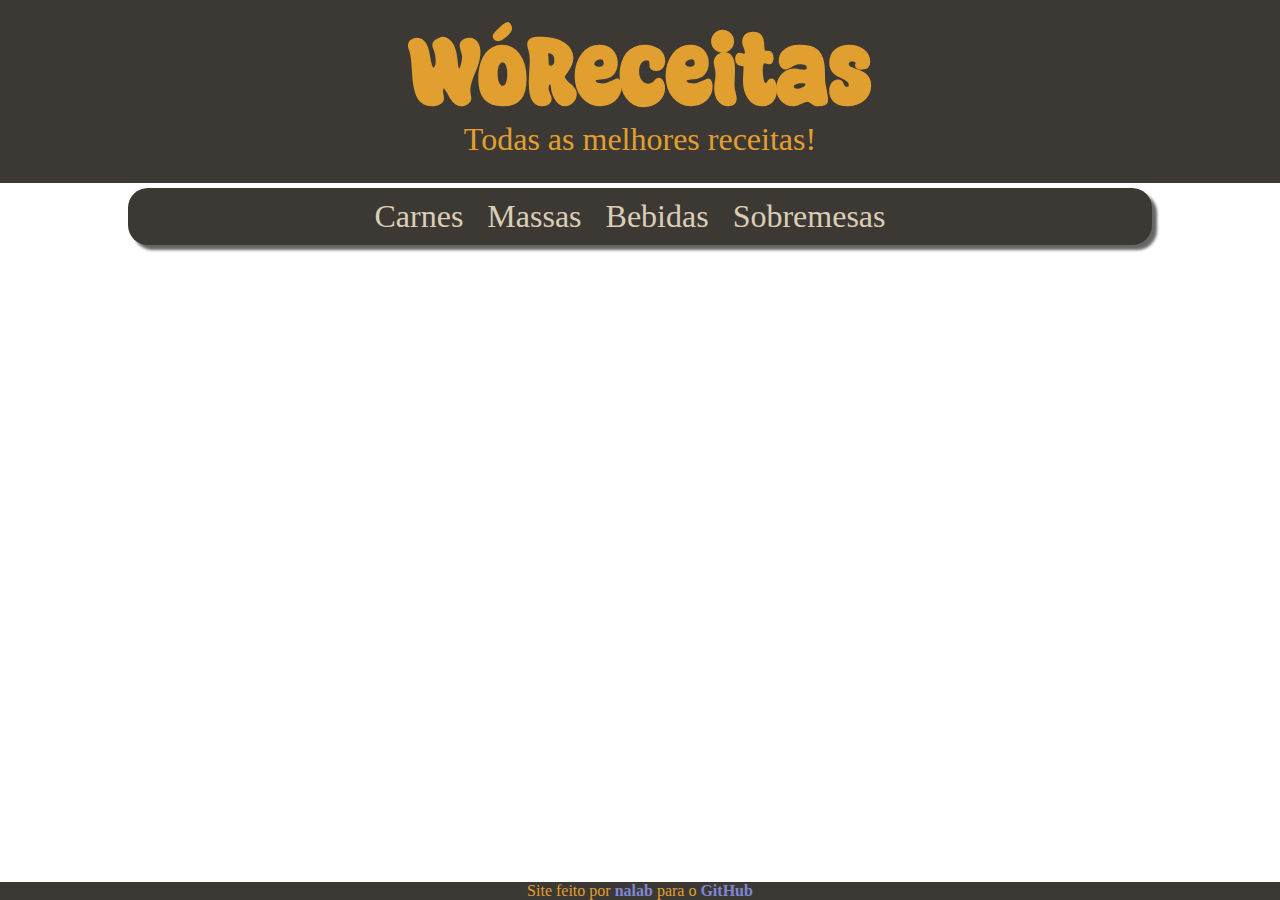
<file: index.html>
<!DOCTYPE html>
<html>
    <head>
        <meta charset="UTF-8"/>
        <title>WóReceitas</title>
        <link rel="stylesheet" type="text/css" href="css/styles.css"/>
    </head>
    <body>
        <header>
            <article>
                <h1><a href="index.html">WóReceitas</a></h1>
                <p>Todas as melhores receitas!</p>
            </article>
        </header>

        <nav>
            <ul>
                <li><a href="html/carnes.html">Carnes</a></li>
                <li><a href="html/massas.html">Massas</a></li>
                <li><a href="html/bebidas.html">Bebidas</a></li>
                <li><a href="html/sobremesas.html">Sobremesas</a></li>
            </ul>
        </nav>



        <footer>
            <p>Site feito por <a href="https://linktr.ee/gabrielazanhabalan" target="_blank">nalab</a> para o <a href="https://github.com/GabrielAzanhaBalan" target="_blank">GitHub </a></p>
        </footer>
    </body>
</html>
</file>
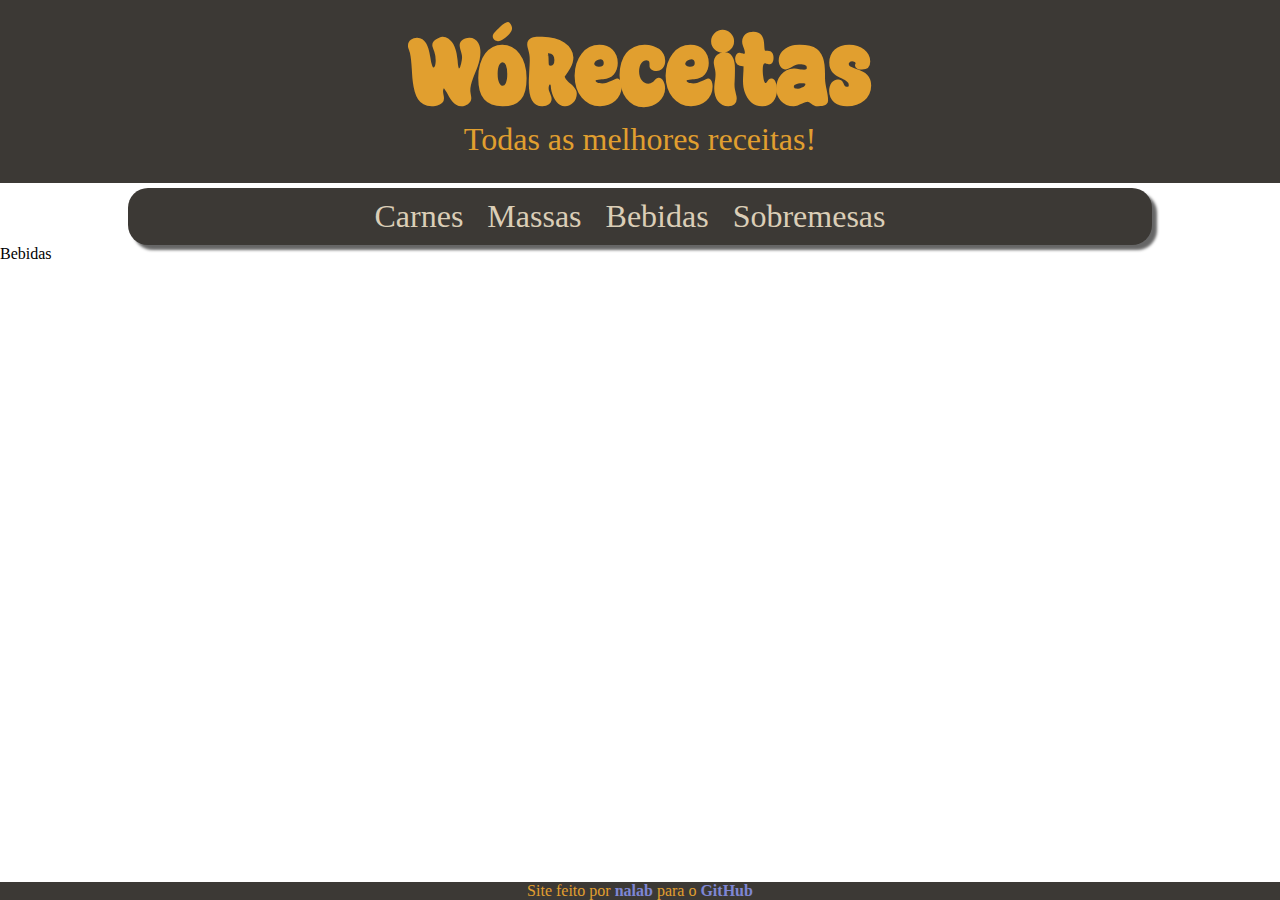
<file: html/bebidas.html>
<!DOCTYPE html>
<html>
    <head>
        <meta charset="UTF-8"/>
        <title>Carnes - WóReceitas</title>
        <link rel="stylesheet" type="text/css" href="../css/styles.css"/>
    </head>
    <body>
        <header>
            <article>
                <h1><a href="../index.html">WóReceitas</a></h1>
                <p>Todas as melhores receitas!</p>
            </article>
        </header>

        <nav>
            <ul>
                <li><a href="carnes.html">Carnes</a></li>
                <li><a href="massas.html">Massas</a></li>
                <li><a href="bebidas.html">Bebidas</a></li>
                <li><a href="sobremesas.html">Sobremesas</a></li>
            </ul>
        </nav>

        <p>Bebidas</p>

        <footer>
            <p>Site feito por <a href="https://linktr.ee/gabrielazanhabalan" target="_blank">nalab</a> para o <a href="https://github.com/GabrielAzanhaBalan" target="_blank">GitHub </a></p>
        </footer>
    </body>
</html>
</file>
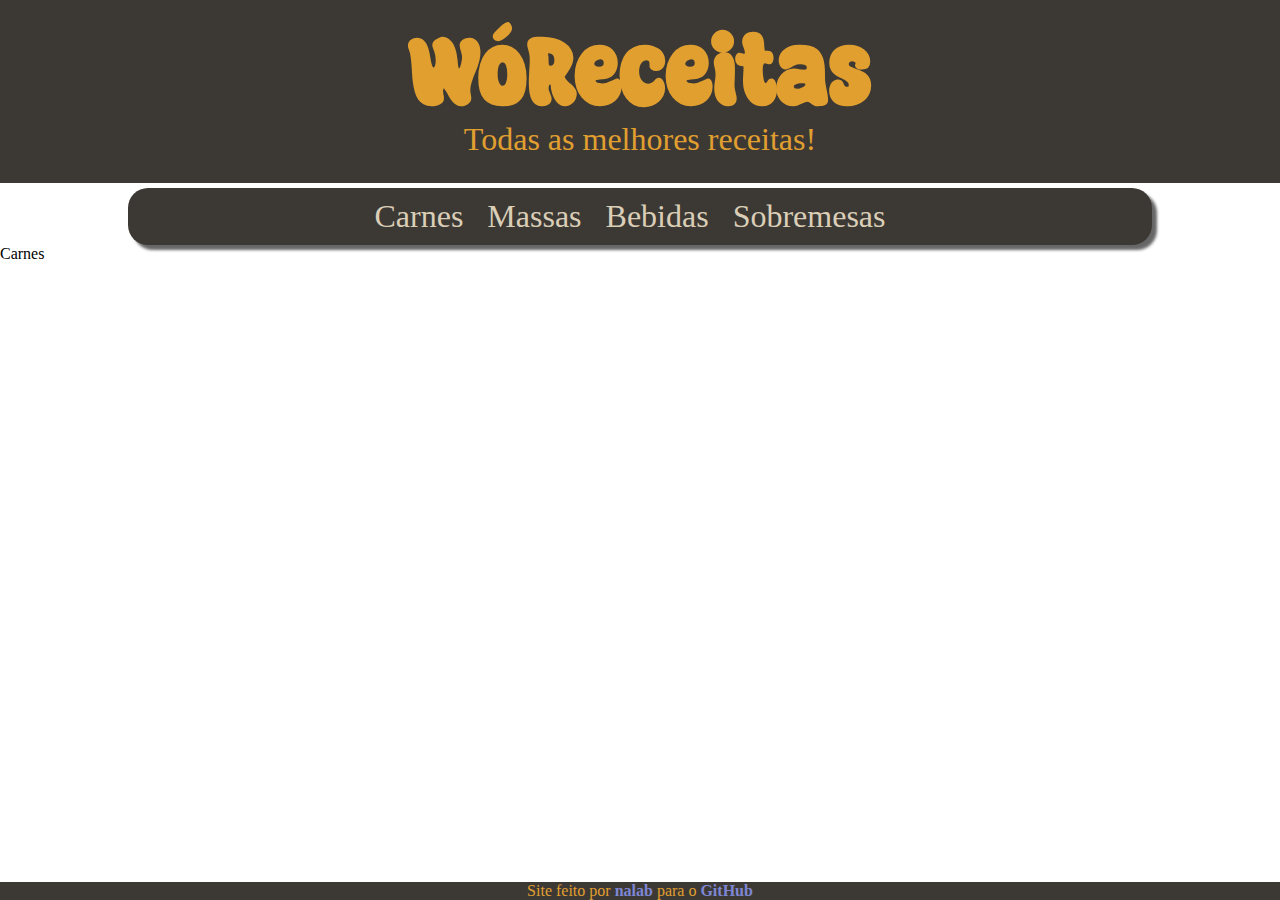
<file: html/carnes.html>
<!DOCTYPE html>
<html>
    <head>
        <meta charset="UTF-8"/>
        <title>Carnes - WóReceitas</title>
        <link rel="stylesheet" type="text/css" href="../css/styles.css"/>
    </head>
    <body>
        <header>
            <article>
                <h1><a href="../index.html">WóReceitas</a></h1>
                <p>Todas as melhores receitas!</p>
            </article>
        </header>

        <nav>
            <ul>
                <li><a href="carnes.html">Carnes</a></li>
                <li><a href="massas.html">Massas</a></li>
                <li><a href="bebidas.html">Bebidas</a></li>
                <li><a href="sobremesas.html">Sobremesas</a></li>
            </ul>
        </nav>

        <p>Carnes</p>
        
        <footer>
            <p>Site feito por <a href="https://linktr.ee/gabrielazanhabalan" target="_blank">nalab</a> para o <a href="https://github.com/GabrielAzanhaBalan" target="_blank">GitHub </a></p>
        </footer>
    </body>
</html>
</file>
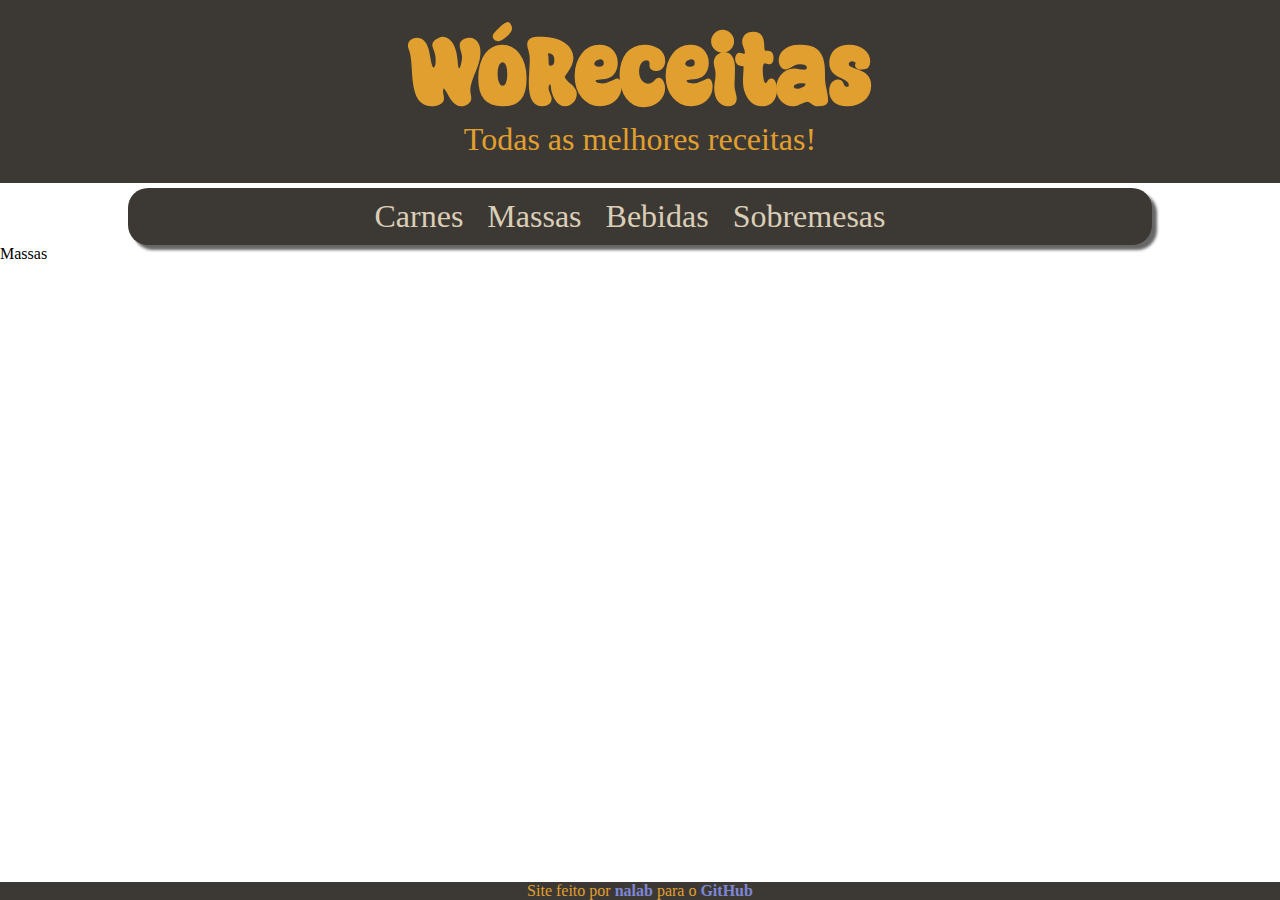
<file: html/massas.html>
<!DOCTYPE html>
<html>
    <head>
        <meta charset="UTF-8"/>
        <title>Carnes - WóReceitas</title>
        <link rel="stylesheet" type="text/css" href="../css/styles.css"/>
    </head>
    <body>
        <header>
            <article>
                <h1><a href="../index.html">WóReceitas</a></h1>
                <p>Todas as melhores receitas!</p>
            </article>
        </header>

        <nav>
            <ul>
                <li><a href="carnes.html">Carnes</a></li>
                <li><a href="massas.html">Massas</a></li>
                <li><a href="bebidas.html">Bebidas</a></li>
                <li><a href="sobremesas.html">Sobremesas</a></li>
            </ul>
        </nav>

        <p>Massas</p>
        
        <footer>
            <p>Site feito por <a href="https://linktr.ee/gabrielazanhabalan" target="_blank">nalab</a> para o <a href="https://github.com/GabrielAzanhaBalan" target="_blank">GitHub </a></p>
        </footer>
    </body>
</html>
</file>
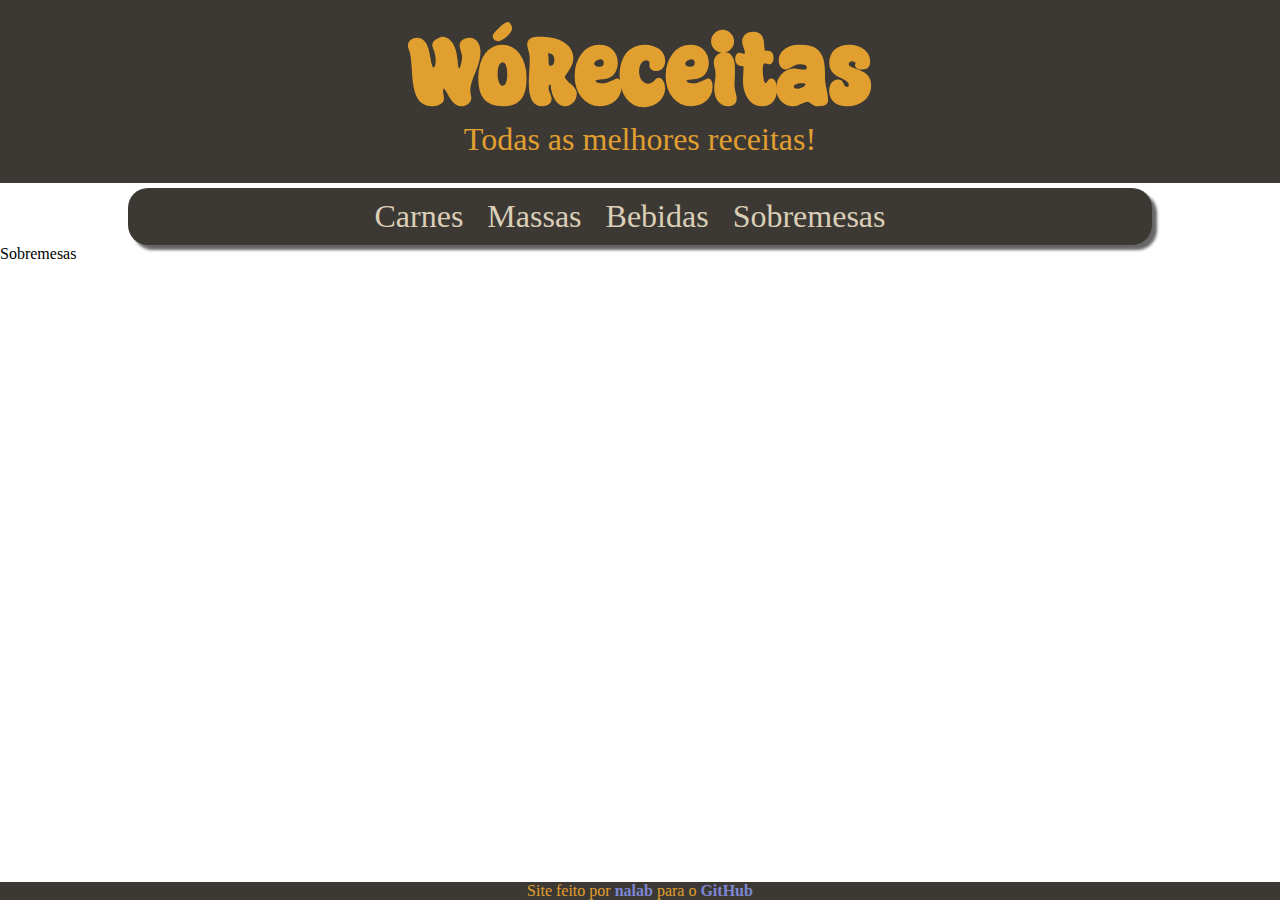
<file: html/sobremesas.html>
<!DOCTYPE html>
<html>
    <head>
        <meta charset="UTF-8"/>
        <title>Carnes - WóReceitas</title>
        <link rel="stylesheet" type="text/css" href="../css/styles.css"/>
    </head>
    <body>
        <header>
            <article>
                <h1><a href="../index.html">WóReceitas</a></h1>
                <p>Todas as melhores receitas!</p>
            </article>
        </header>

        <nav>
            <ul>
                <li><a href="carnes.html">Carnes</a></li>
                <li><a href="massas.html">Massas</a></li>
                <li><a href="bebidas.html">Bebidas</a></li>
                <li><a href="sobremesas.html">Sobremesas</a></li>
            </ul>
        </nav>

        <p>Sobremesas</p>
        
        <footer>
            <p>Site feito por <a href="https://linktr.ee/gabrielazanhabalan" target="_blank">nalab</a> para o <a href="https://github.com/GabrielAzanhaBalan" target="_blank">GitHub </a></p>
        </footer>
    </body>
</html>
</file>
<file: css/styles.css>
* {
    margin: 0px;
    padding: 0px;
}

/* fonts -------------------------------------------------------*/

@font-face {
    font-family: 'titulo';
    src: url('../fonts/superocean.ttf') format('truetype');
}

/* header -------------------------------------------------------*/

header {
    color: #E19F2F;
    background-color: #3C3935;
    text-align: center;
    padding: 25px;
}

header > article > h1 {
    font-family: 'titulo', sans-serif;
    font-size: 5em;
    margin-bottom: 0px;
}

header > article > h1 > a {
    color: inherit;
    text-decoration: none;
}

header > article > p {
    font-size: 2em;
    margin-bottom: 0px;
}

/* footer -------------------------------------------------------*/

footer {
    color: #E19F2F;
    background-color: #3C3935;
    text-align: center;
    position: fixed;
    bottom: 0px;
    width: 100%;
}

footer a {
    color: #7e86d4;
    text-decoration: none;
    font-weight: bold;
}

footer a:hover {
    text-decoration: underline;
}

/* nav -------------------------------------------------------*/

nav {
    background-color: #3C3935;
    margin-inline: 10%;
    padding: 10px;
    margin-top: 5px;
    box-shadow: 5px 5px 3px  rgba(0,0,0,0.6);
    -moz-box-shadow: 5px 5px 3px  rgba(0,0,0,0.6);
    -webkit-box-shadow: 5px 5px 3px  rgba(0,0,0,0.6);
    -o-box-shadow: 5px 5px 3px  rgba(0,0,0,0.6);
    border-radius: 20px;
}

nav a {
    font-size: 2em;
    text-decoration: none;
    color: #dbceb7;
}

nav a:hover {
    color: #E19F2F;
}

nav ul {
    text-align: center;
    list-style-type: none;
    margin: 0;
    padding: 0;
}

nav ul li {
    display: inline;
    margin-right: 20px;
}
</file>
